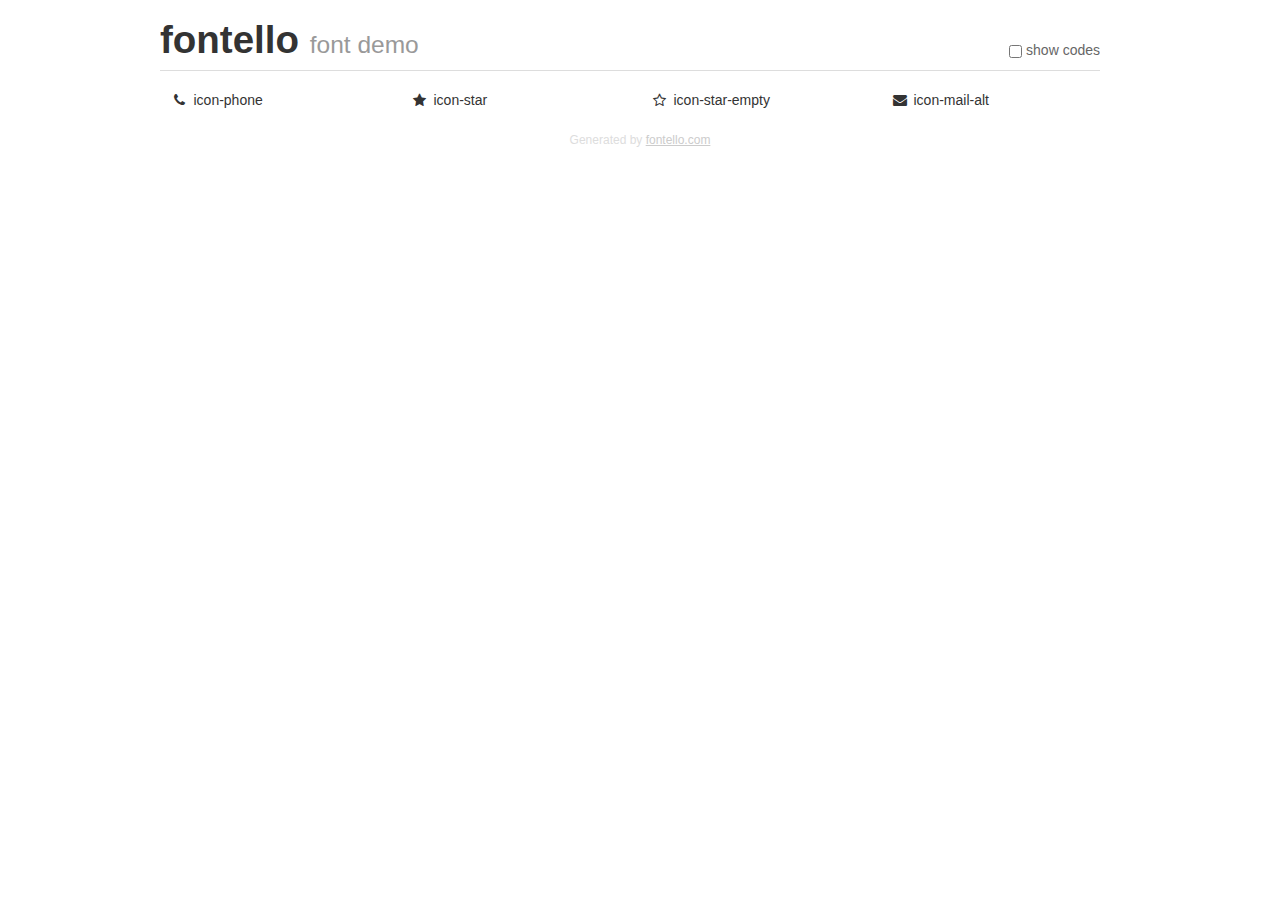
<file: fontello-icons/demo.html>
<!DOCTYPE html>
<html>
  <head>
  <!--[if lt IE 9]><script language="javascript" type="text/javascript" src="//html5shim.googlecode.com/svn/trunk/html5.js"></script><![endif]-->
  <meta charset="UTF-8">
  <style>
    html {
      font-size: 100%;
      -webkit-text-size-adjust: 100%;
      -ms-text-size-adjust: 100%;
    }
    a:focus {
      outline: thin dotted #333;
      outline: 5px auto -webkit-focus-ring-color;
      outline-offset: -2px;
    }
    a:hover,
    a:active {
      outline: 0;
    }
    input {
      margin: 0;
      font-size: 100%;
      vertical-align: middle;
      *overflow: visible;
      line-height: normal;
    }
    input::-moz-focus-inner {
      padding: 0;
      border: 0;
    }
    body {
      margin: 0;
      font-family: "Helvetica Neue", Helvetica, Arial, sans-serif;
      font-size: 14px;
      line-height: 20px;
      color: #333;
      background-color: #fff;
    }
    a {
      color: #08c;
      text-decoration: none;
    }
    a:hover {
      color: #005580;
      text-decoration: underline;
    }
    .row {
      margin-left: -20px;
      *zoom: 1;
    }
    .row:before,
    .row:after {
      display: table;
      content: "";
      line-height: 0;
    }
    .row:after {
      clear: both;
    }
    .span3 {
      float: left;
      min-height: 1px;
      margin-left: 20px;
      width: 220px;
    }
    .container {
      width: 940px;
      margin-right: auto;
      margin-left: auto;
      *zoom: 1;
    }
    .container:before,
    .container:after {
      display: table;
      content: "";
      line-height: 0;
    }
    .container:after {
      clear: both;
    }
    small {
      font-size: 85%;
    }
    h1 {
      margin: 10px 0;
      font-family: inherit;
      font-weight: bold;
      line-height: 20px;
      color: inherit;
      text-rendering: optimizelegibility;
      line-height: 40px;
      font-size: 38.5px;
    }
    h1 small {
      font-weight: normal;
      line-height: 1;
      color: #999;
      font-size: 24.5px;
    }

    body {
      margin-top: 90px;
    }
    .header {
      position: fixed;
      top: 0;
      left: 50%;
      margin-left: -480px;
      background-color: #fff;
      border-bottom: 1px solid #ddd;
      padding-top: 10px;
      z-index: 10;
    }
    .footer {
      color: #ddd;
      font-size: 12px;
      text-align: center;
      margin-top: 20px;
    }
    .footer a {
      color: #ccc;
      text-decoration: underline;
    }
    .the-icons {
      font-size: 14px;
      line-height: 24px;
    }
    .switch {
      position: absolute;
      right: 0;
      bottom: 10px;
      color: #666;
    }
    .switch input {
      margin-right: 0.3em;
    }
    .codesOn .i-name {
      display: none;
    }
    .codesOn .i-code {
      display: inline;
    }
    .i-code {
      display: none;
    }
    @font-face {
      font-family: 'fontello';
      src: url('./font/fontello.eot?26340646');
      src: url('./font/fontello.eot?26340646#iefix') format('embedded-opentype'),
           url('./font/fontello.woff?26340646') format('woff'),
           url('./font/fontello.ttf?26340646') format('truetype'),
           url('./font/fontello.svg?26340646#fontello') format('svg');
      font-weight: normal;
      font-style: normal;
    }
    .demo-icon {
      font-family: "fontello";
      font-style: normal;
      font-weight: normal;
      speak: never;
     
      display: inline-block;
      text-decoration: inherit;
      width: 1em;
      margin-right: .2em;
      text-align: center;
      /* opacity: .8; */
     
      /* For safety - reset parent styles, that can break glyph codes*/
      font-variant: normal;
      text-transform: none;
     
      /* fix buttons height, for twitter bootstrap */
      line-height: 1em;
     
      /* Animation center compensation - margins should be symmetric */
      /* remove if not needed */
      margin-left: .2em;
     
      /* You can be more comfortable with increased icons size */
      /* font-size: 120%; */
     
      /* Font smoothing. That was taken from TWBS */
      -webkit-font-smoothing: antialiased;
      -moz-osx-font-smoothing: grayscale;
     
      /* Uncomment for 3D effect */
      /* text-shadow: 1px 1px 1px rgba(127, 127, 127, 0.3); */
    }
    </style>
    <link rel="stylesheet" href="css/animation.css"><!--[if IE 7]><link rel="stylesheet" href="css/" + font.fontname + "-ie7.css"><![endif]-->
    <script>
      function toggleCodes(on) {
        var obj = document.getElementById('icons');
      
        if (on) {
          obj.className += ' codesOn';
        } else {
          obj.className = obj.className.replace(' codesOn', '');
        }
      }
    </script>
  </head>
  <body>
    <div class="container header">
      <h1>fontello <small>font demo</small></h1>
      <label class="switch">
        <input type="checkbox" onclick="toggleCodes(this.checked)">show codes
      </label>
    </div>
    <div class="container" id="icons">
      <div class="row">
        <div class="span3" title="Code: 0xe800">
          <i class="demo-icon icon-phone">&#xe800;</i> <span class="i-name">icon-phone</span><span class="i-code">0xe800</span>
        </div>
        <div class="span3" title="Code: 0xe801">
          <i class="demo-icon icon-star">&#xe801;</i> <span class="i-name">icon-star</span><span class="i-code">0xe801</span>
        </div>
        <div class="span3" title="Code: 0xe802">
          <i class="demo-icon icon-star-empty">&#xe802;</i> <span class="i-name">icon-star-empty</span><span class="i-code">0xe802</span>
        </div>
        <div class="span3" title="Code: 0xf0e0">
          <i class="demo-icon icon-mail-alt">&#xf0e0;</i> <span class="i-name">icon-mail-alt</span><span class="i-code">0xf0e0</span>
        </div>
      </div>
    </div>
    <div class="container footer">Generated by <a href="https://fontello.com">fontello.com</a></div>
  </body>
</html>
</file>
<file: fontello-icons/css/animation.css>
/*
   Animation example, for spinners
*/
.animate-spin {
  -moz-animation: spin 2s infinite linear;
  -o-animation: spin 2s infinite linear;
  -webkit-animation: spin 2s infinite linear;
  animation: spin 2s infinite linear;
  display: inline-block;
}
@-moz-keyframes spin {
  0% {
    -moz-transform: rotate(0deg);
    -o-transform: rotate(0deg);
    -webkit-transform: rotate(0deg);
    transform: rotate(0deg);
  }

  100% {
    -moz-transform: rotate(359deg);
    -o-transform: rotate(359deg);
    -webkit-transform: rotate(359deg);
    transform: rotate(359deg);
  }
}
@-webkit-keyframes spin {
  0% {
    -moz-transform: rotate(0deg);
    -o-transform: rotate(0deg);
    -webkit-transform: rotate(0deg);
    transform: rotate(0deg);
  }

  100% {
    -moz-transform: rotate(359deg);
    -o-transform: rotate(359deg);
    -webkit-transform: rotate(359deg);
    transform: rotate(359deg);
  }
}
@-o-keyframes spin {
  0% {
    -moz-transform: rotate(0deg);
    -o-transform: rotate(0deg);
    -webkit-transform: rotate(0deg);
    transform: rotate(0deg);
  }

  100% {
    -moz-transform: rotate(359deg);
    -o-transform: rotate(359deg);
    -webkit-transform: rotate(359deg);
    transform: rotate(359deg);
  }
}
@-ms-keyframes spin {
  0% {
    -moz-transform: rotate(0deg);
    -o-transform: rotate(0deg);
    -webkit-transform: rotate(0deg);
    transform: rotate(0deg);
  }

  100% {
    -moz-transform: rotate(359deg);
    -o-transform: rotate(359deg);
    -webkit-transform: rotate(359deg);
    transform: rotate(359deg);
  }
}
@keyframes spin {
  0% {
    -moz-transform: rotate(0deg);
    -o-transform: rotate(0deg);
    -webkit-transform: rotate(0deg);
    transform: rotate(0deg);
  }

  100% {
    -moz-transform: rotate(359deg);
    -o-transform: rotate(359deg);
    -webkit-transform: rotate(359deg);
    transform: rotate(359deg);
  }
}
</file>
